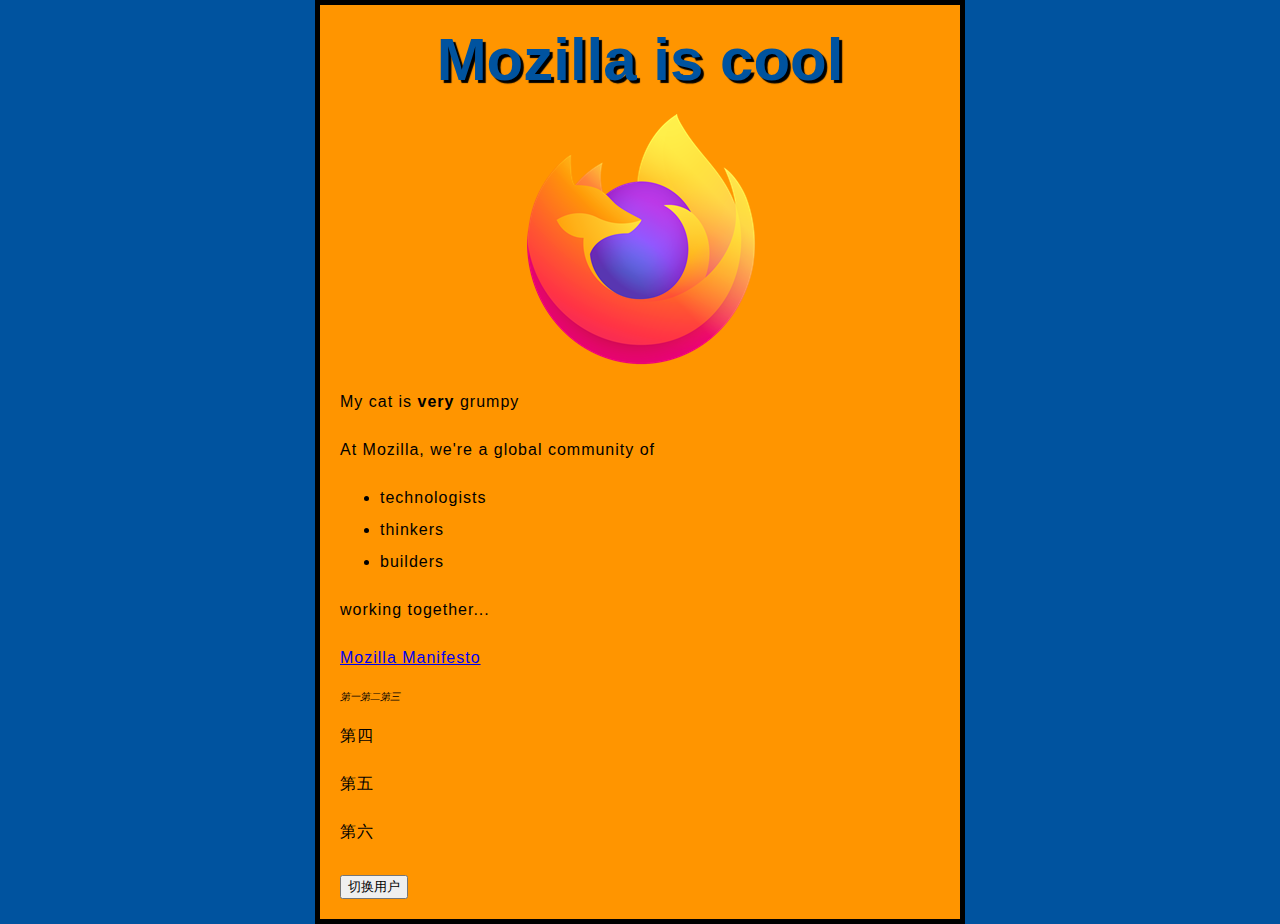
<file: index.html>
<!DOCTYPE html>
<html>
	<head>
		<meta charset="utf-8" />
		<title>My test page</title>
		<link href="./styles/sytle.css" rel="stylesheet">
		<link ref="https://fonts.font.im/css?family=Open+Sans" rel="stylesheet" type="text/css">
	</head>
	<script src="./scripts/main.js" defer></script>
	<body>
		<h1>Mozilla is cool</h1>
		<img src="./images/firefox-icon.png" alt="My test image" />
		<p class="editor-note">My cat is <strong>very</strong> grumpy</p>
		<p>At Mozilla, we're a global community of<p/>
		<ul>
			<li>technologists</li>
			<li>thinkers</li>
			<li>builders</li>
		</ul>
		<p>working together...</p>
		<p><a href="https://www.mozilla.org/zh-CN/about/manifesto/">Mozilla Manifesto</a></p>
		<em>第一</em><em>第二</em><em>第三</em>
		<p>第四</p><p>第五</p><p>第六</p>
		<br>
		<button>切换用户</button>
	</body>
</html>
</file>
<file: styles/sytle.css>
html {
	font-size: 10px;
	font-family: 'Open Sans', sans-serif;
	background-color: #00539F;
	}
	
h1 {
	font-size: 60px;
	text-align: center;
	margin: 0;
	padding: 20px 0;
	color: #00539F;
	text-shadow: 3px 3px 1px black;
	}
	
p, li {
	font-size: 16px;
	line-height: 2;
	letter-spacing: 1px;
	}
	
body {
	width: 600px;
	margin: 0 auto;
	background-color: #FF9500;
	padding: 0 20px 20px 20px;
	border: 5px solid black;
	}
	
img {
	display: block;
	margin: 0 auto;
	}
</file>
